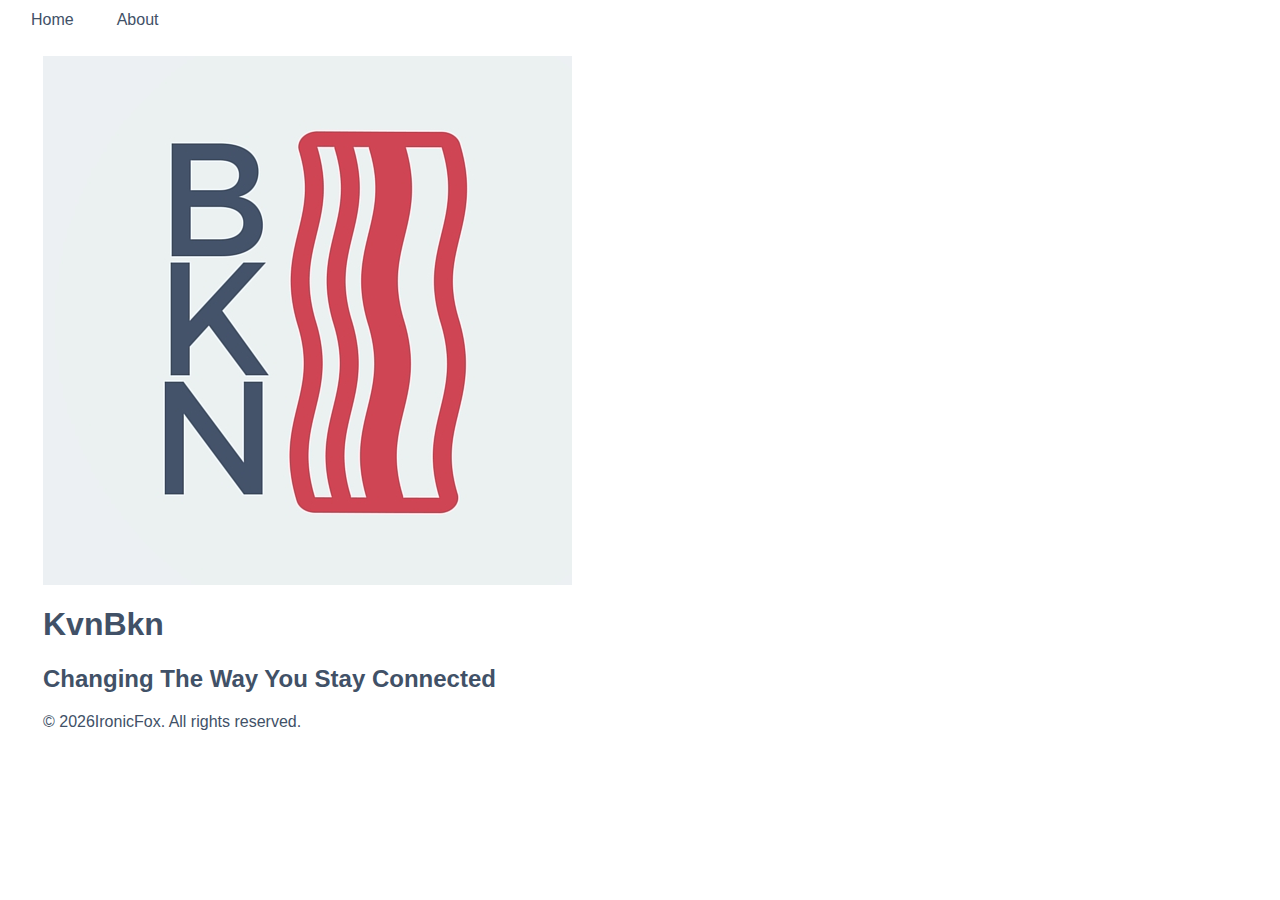
<file: index.html>
<! DOCTYPE HTML>
<html xmlns="http://www.w3.org/1999/xhtml">
<html>
<head>
  <meta name="viewport" content="width=devices-width, initial-scale=1">
  <link href="style.css" rel="stylesheet">
  <meta charset="utf-8">
  <title> The BKN Revolution </title>
  <base href=" kvnbkn.com.s3-website-us-east-1.amazonaws.com" target="_parent">

</head>

<body>

<nav id="nav01"></nav>

<div id="main">
  <img src="1.jpg">
  <h1>KvnBkn</h1>
  <h2> Changing The Way You Stay Connected</h2>
  <footer id="foot01"></footer>
</div>

<script src="nav.js"></script>

</body>
</html>
</file>
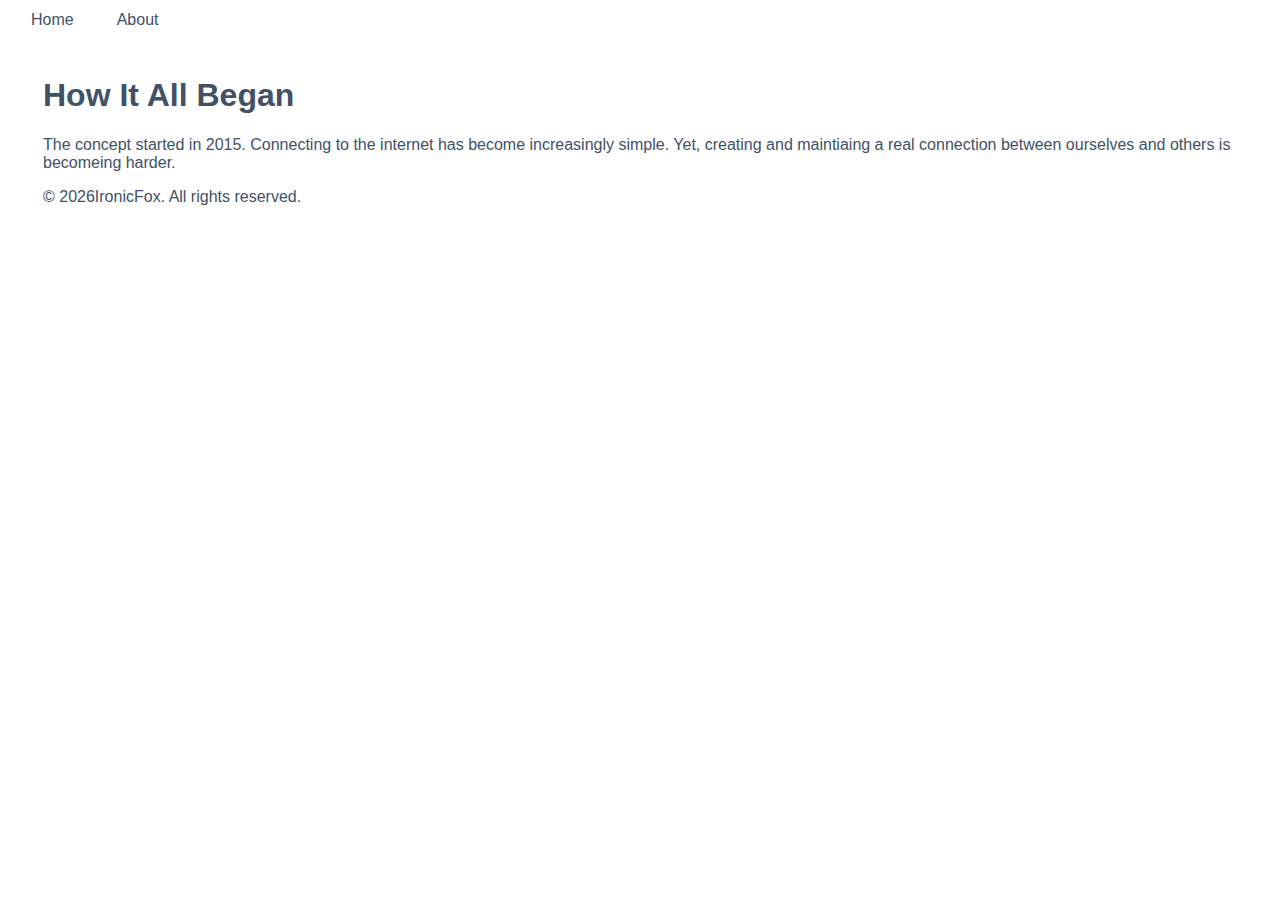
<file: abt.html>
<! DOCTYPE html>
<html xmlns="http://www.w3.org/1999/xhtml">
<html>
<head>
  <link href="style.css" rel="stylesheet">
  <meta name="viewport" content="width=devices-width, initial-scale=1">
  <base href=" kvnbkn.com.s3-website-us-east-1.amazonaws.com" target="_child">
  <meta charset="utf-8">
  <title>About BKN</title>
</head>

<body>
<nav id="nav01"></nav>

<div id="main">
  <h1> How It All Began</h1>
  <p> The concept started in 2015. Connecting to the internet has
      become increasingly simple. Yet, creating and maintiaing a real
      connection between ourselves and others is becomeing harder.</p>
  <footer id="foot01"></footer>
</div>

<script src="nav.js"></script>
</body>
</html>
</file>
<file: style.css>
body {
  font-family: Trebuchet, sans-serif;
  font-size: 16px;
  text-decoration: none;
  color: #415167;
  background-color: transparent;
  padding: 3px;
}

#main {
  background-color: #edfof3;
  padding: 1em 2em 4em;
}


ul#menu {
    padding: 0;
    margin-bottom: 11px;
}

ul#menu li {
    display: inline;
    margin-right: 3px;
}

ul#menu li a {
    background-color: #edfof3;
    padding: 10px 20px;
    text-decoration: none;
    color: #415167;
    border-radius: 4px 4px 0 0;
}

ul#menu li a:hover {
    color: white;
    background-color: #edfof3;
}
</file>
